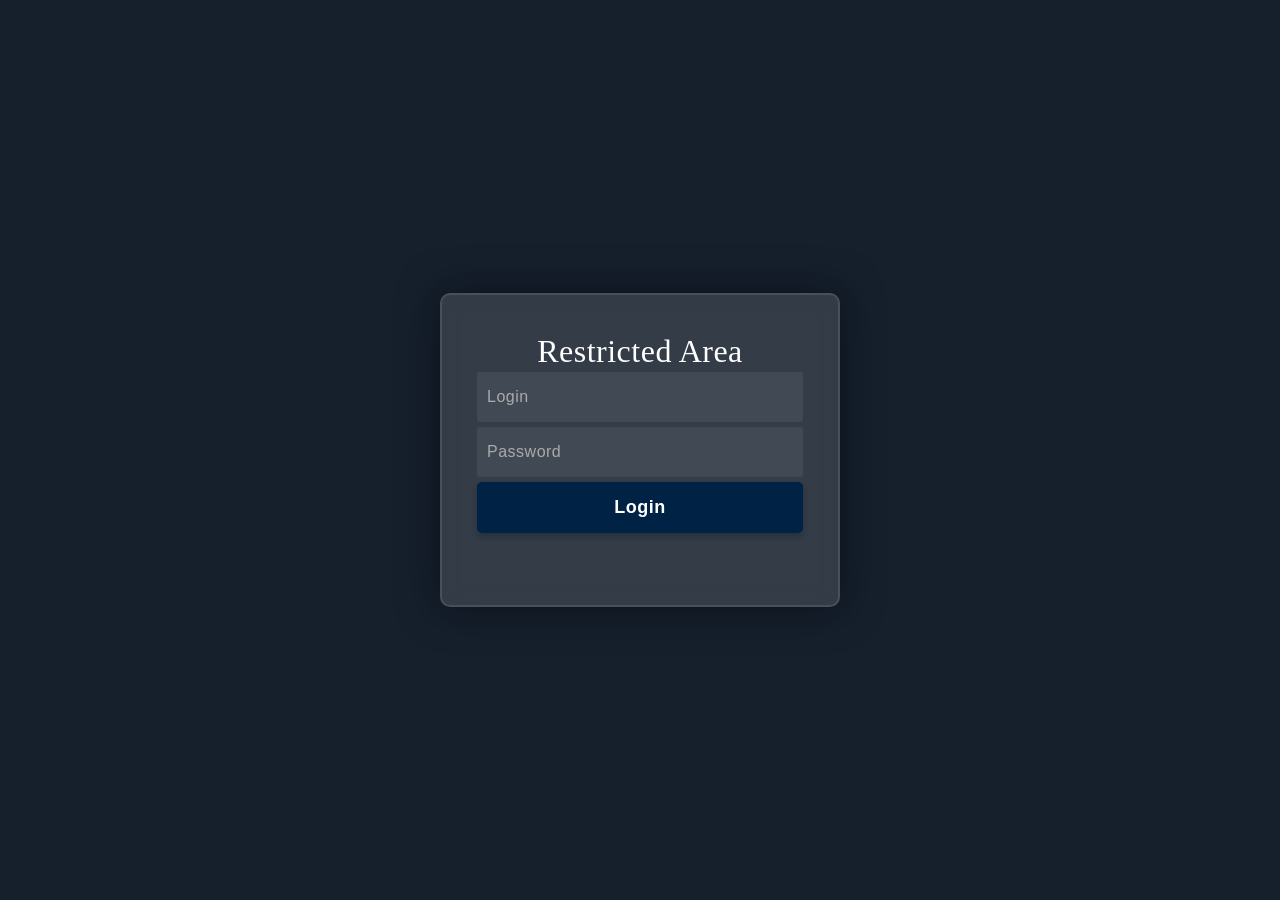
<file: internal/web/tpl/login.html>
<!DOCTYPE html>
<html lang="en">
<head>
    <title>Restricted area</title>
    <link rel="icon" type="image/svg+xml" href="[data-uri]">
<style>
*,
*:before,
*:after {
    padding: 0;
    margin: 0;
    box-sizing: border-box;
}
body {
    background-color: #15202C;
}
.background {
    width: 430px;
    height: 520px;
    position: absolute;
    transform: translate(-50%,-50%);
    left: 50%;
    top: 50%;
}
form {
    width: 400px;
    background-color: rgba(255,255,255,0.13);
    position: absolute;
    transform: translate(-50%,-50%);
    top: 50%;
    left: 50%;
    border-radius: 10px;
    backdrop-filter: blur(10px);
    border: 2px solid rgba(255,255,255,0.1);
    box-shadow: 0 0 40px rgba(8,7,16,0.6);
    padding: 40px 35px;
}
form * {
    color: #ffffff;
    letter-spacing: 0.5px;
    outline: none;
    border: none;
}
form h3 {
    font-size: 32px;
    font-weight: 500;
    line-height: 32px;
    text-align: center;
}
input {
    display: block;
    height: 50px;
    width: 100%;
    background-color: rgba(255,255,255,0.07);
    border-radius: 3px;
    padding: 0 10px;
    margin-top: 5px;
    font-size: 16px;
    font-weight: 300;
}
::placeholder {
    color: #AAA;
}
button {
    margin-top: 5px;
    width: 100%;
    background-color: #002244;
    color: #ffffff;
    padding: 15px 0;
    font-size: 18px;
    font-weight: 600;
    border: none;
    border-radius: 5px;
    cursor: pointer;
    transition:
        background-color 0.2s ease,
        transform 0.05s ease,
        box-shadow 0.05s ease;
    box-shadow: 0 4px 6px rgba(0, 0, 0, 0.2);
}

button:hover {
    background-color: #003366;
}

button:active {
    transform: scale(0.98);
    box-shadow: 0 2px 3px rgba(0, 0, 0, 0.2);
}
</style>
</head>
<body>
    <form id="login-form">
        <h3>Restricted Area</h3>
        <input type="text" placeholder="Login" id="username" autocomplete="username">
        <input type="password" placeholder="Password" id="password" autocomplete="current-password">
        <button type="submit" id="login-btn">Login</button>
        <div id="login-error" style="color:#ff0000; margin:10px 0 0 0; min-height:22px; font-size:15px;"></div>
    </form>
    <script>
    const basePath = window.location.pathname;
    document.getElementById('login-form').onsubmit = async function(e) {
        e.preventDefault();
        var btn = document.getElementById('login-btn');
        var err = document.getElementById('login-error');
        btn.disabled = true;
        err.textContent = '';
        try {
            const res = await fetch(`${basePath}/login`, {
                method: 'POST',
                headers: { 'Content-Type': 'application/json' },
                body: JSON.stringify({
                    username: document.getElementById('username').value,
                    password: document.getElementById('password').value
                })
            });
            if (!res.ok) throw new Error(await res.text());
            window.location.href = basePath || '/';
        } catch (e) {
            err.textContent = 'Invalid username or password';
        }
        btn.disabled = false;
    };
    </script>
</body>
</html>
</file>
